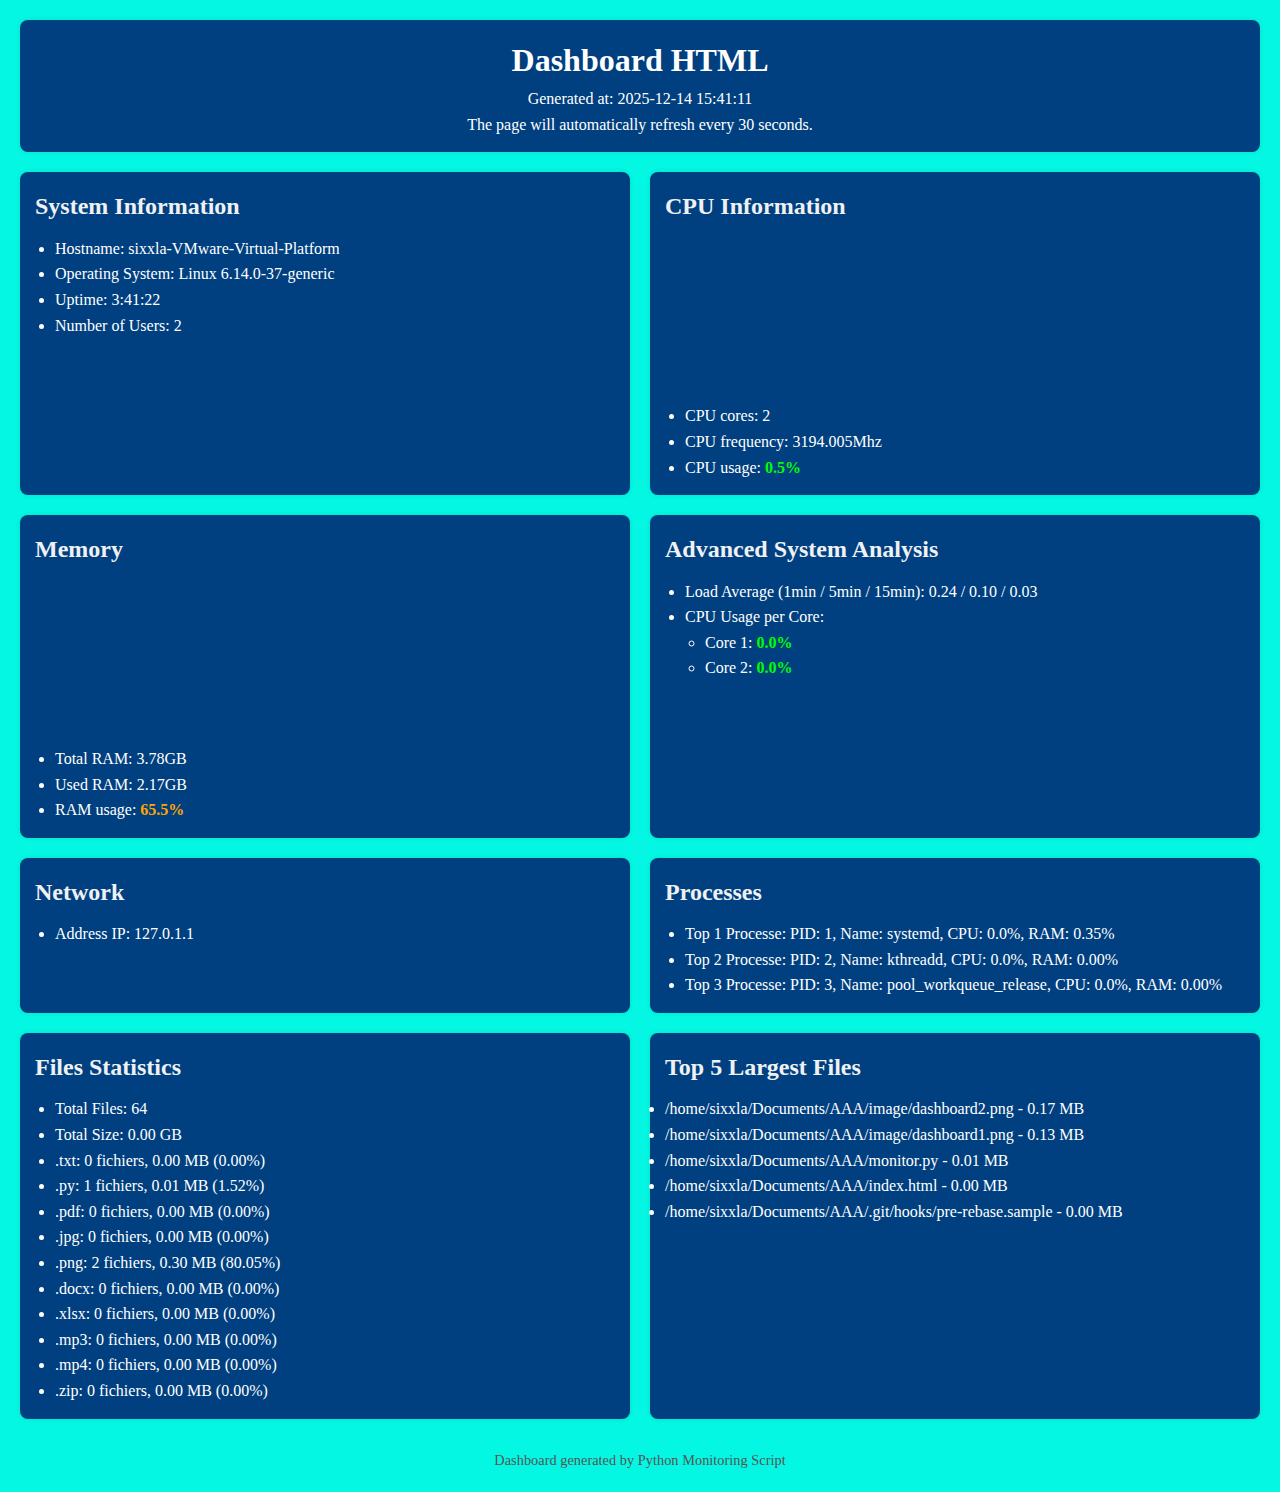
<file: index.html>
<!DOCTYPE html>
<html lang="fr">
<head>
    <meta charset="UTF-8">
    <meta name="viewport" content="width=device-width, initial-scale=1.0">
    <meta http-equiv="refresh" content="30">
    <title>system monitoring dashboard</title>
    <link rel="stylesheet" href="template.css">
    <script src="https://bernii.github.io/gauge.js/dist/gauge.min.js"></script>
</head>
<body>

    <header>
        <h1>Dashboard HTML</h1>
        <p>Generated at: 2025-12-14 15:41:11</p>
         <p>The page will automatically refresh every 30 seconds.</p>
    </header>

    <main class="dashboard-grid">

        <section id="system" class="card">
            <h2>System Information</h2>
            <ul>
                <li>Hostname: sixxla-VMware-Virtual-Platform</li>
                <li>Operating System: Linux 6.14.0-37-generic</li>
                <li>Uptime: 3:41:22</li>
                <li>Number of Users: 2</li>
            </ul>
        </section>

        <section id="CPU" class="card">
        <h2>CPU Information</h2>
        <canvas id="cpuGauge" width="200" height="160"></canvas>
        <ul>
            <li>CPU cores: 2</li>
            <li>CPU frequency: 3194.005Mhz</li>
            <li>CPU usage: <span class="usage-vert">0.5%</span></li>
        </ul>
        </section>
    
        <section id="Memory" class="card">
        <h2>Memory</h2>
        <canvas id="ramGauge" width="200" height="160"></canvas>
        <ul>
            <li>Total RAM: 3.78GB</li>
            <li>Used RAM: 2.17GB</li>
            <li>RAM usage: <span class="usage-orange">65.5%</span></li>
        </ul>
        </section>
        <section id="advanced" class="card">
        <h2>Advanced System Analysis</h2>
        <ul>
            <li>Load Average (1min / 5min / 15min): 0.24 / 0.10 / 0.03</li>
            <li>CPU Usage per Core:
                <ul>
                <li>Core 1: <span class="usage-vert">0.0%</span></li><li>Core 2: <span class="usage-vert">0.0%</span></li>
                </ul>
            </li>
        </ul>
        </section>


        <section id="Network" class="card">
        <h2>Network</h2>
        <ul>
            <li>Address IP: 127.0.1.1</li>
        </ul>
        </section>

        <section id="Processes" class="card">
        <h2>Processes</h2>
        <ul>
            <li>Top 1 Processe: PID: 1, Name: systemd, CPU: 0.0%, RAM: 0.35%</li>
            <li>Top 2 Processe: PID: 2, Name: kthreadd, CPU: 0.0%, RAM: 0.00%</li>
            <li>Top 3 Processe: PID: 3, Name: pool_workqueue_release, CPU: 0.0%, RAM: 0.00%</li>
        </ul>
        </section>

        <section id="Files" class="card">
        <h2>Files Statistics</h2>
        <ul>
            <li>Total Files: 64</li>
            <li>Total Size: 0.00 GB</li>
        <li>.txt: 0 fichiers, 0.00 MB (0.00%)</li><li>.py: 1 fichiers, 0.01 MB (1.52%)</li><li>.pdf: 0 fichiers, 0.00 MB (0.00%)</li><li>.jpg: 0 fichiers, 0.00 MB (0.00%)</li><li>.png: 2 fichiers, 0.30 MB (80.05%)</li><li>.docx: 0 fichiers, 0.00 MB (0.00%)</li><li>.xlsx: 0 fichiers, 0.00 MB (0.00%)</li><li>.mp3: 0 fichiers, 0.00 MB (0.00%)</li><li>.mp4: 0 fichiers, 0.00 MB (0.00%)</li><li>.zip: 0 fichiers, 0.00 MB (0.00%)</li>
        </ul>
        </section>

        <section id="LargestFiles" class="card">
        <h2>Top 5 Largest Files</h2>
        <li>/home/sixxla/Documents/AAA/image/dashboard2.png - 0.17 MB</li><li>/home/sixxla/Documents/AAA/image/dashboard1.png - 0.13 MB</li><li>/home/sixxla/Documents/AAA/monitor.py - 0.01 MB</li><li>/home/sixxla/Documents/AAA/index.html - 0.00 MB</li><li>/home/sixxla/Documents/AAA/.git/hooks/pre-rebase.sample - 0.00 MB</li>
        </section>



    </main>

    <footer>
        <p>Dashboard generated by Python Monitoring Script</p>

    </footer>
    <script>
        // Options de la gauge
        const CPU_USAGE = Number("0");
        const RAM_USAGE = Number("65");
        var opts = {
            angle: 0,
            lineWidth: 0.2,
            radiusScale: 1,
            pointer: {
                length: 0.6,
                strokeWidth: 0.035,
                color: '#000000'
            },
            limitMax: false,
            limitMin: false,
            colorStart: '#6FADCF',
            colorStop: '#8FC0DA',
            strokeColor: '#E0E0E0',
            generateGradient: true,
            highDpiSupport: true
      };

    // CPU Gauge
        var cpuTarget = document.getElementById('cpuGauge');
        var cpuGauge = new Gauge(cpuTarget).setOptions(opts);
        cpuGauge.maxValue = 100;
        cpuGauge.setMinValue(0);
        cpuGauge.animationSpeed = 32;
        cpuGauge.set(CPU_USAGE);

    // RAM Gauge
        var ramTarget = document.getElementById('ramGauge');
        var ramGauge = new Gauge(ramTarget).setOptions(opts);
        ramGauge.maxValue = 100;
        ramGauge.setMinValue(0);
        ramGauge.animationSpeed = 32;
        ramGauge.set(RAM_USAGE);
    </script>



</body>
</html>
</file>
<file: template.css>
/* Reset minimal */
body, h1, h2, ul, li, p, ol {
    margin: 0;
    padding: 0;
    font-family:fantasy;
}

body {
    background-color: #04f7e2;
    color: #333;
    line-height: 1.6;
    padding: 20px;
    
}
header {
    background-color: #004080;
    color: white;
    padding: 15px;
    margin-bottom: 20px;
    text-align: center;
    border-radius: 8px;
    box-shadow: 0 0 5px rgba(0,0,0,0.1);   
}

main { 
    margin-top: 20px;
}

.dashboard-grid {
    display: grid;
    grid-template-columns: repeat(2, 1fr);
    gap: 20px;
    grid-auto-flow: dense;
}


.card {
    background-color: #004080; 
    color: white; 
    padding: 15px;
    border-radius: 8px;
    box-shadow: 0 0 5px rgba(0,0,0,0.1);
}

section {
    background-color: #004080;
    color: white;
    padding: 15px;
    border-radius: 8px;
    box-shadow: 0 0 5px rgba(0,0,0,0.1);
}
h2 {
    color: #eff1f3;
    margin-bottom: 10px;
}
ul, ol {
    padding-left: 20px;
}

.usage-vert {
    color: #00ff00; /* vert */
    font-weight: bold;
}

.usage-orange {
    color: orange; /* orange */
    font-weight: bold;
}

.usage-rouge {
    color: red; /* rouge */
    font-weight: bold;
}



footer {
    text-align: center;
    margin-top: 30px;
    color: #555;
    font-size: 0.9em;
}
@media (max-width: 900px) {
    .dashboard-grid {
        grid-template-columns: 1fr;
    }
}
</file>
